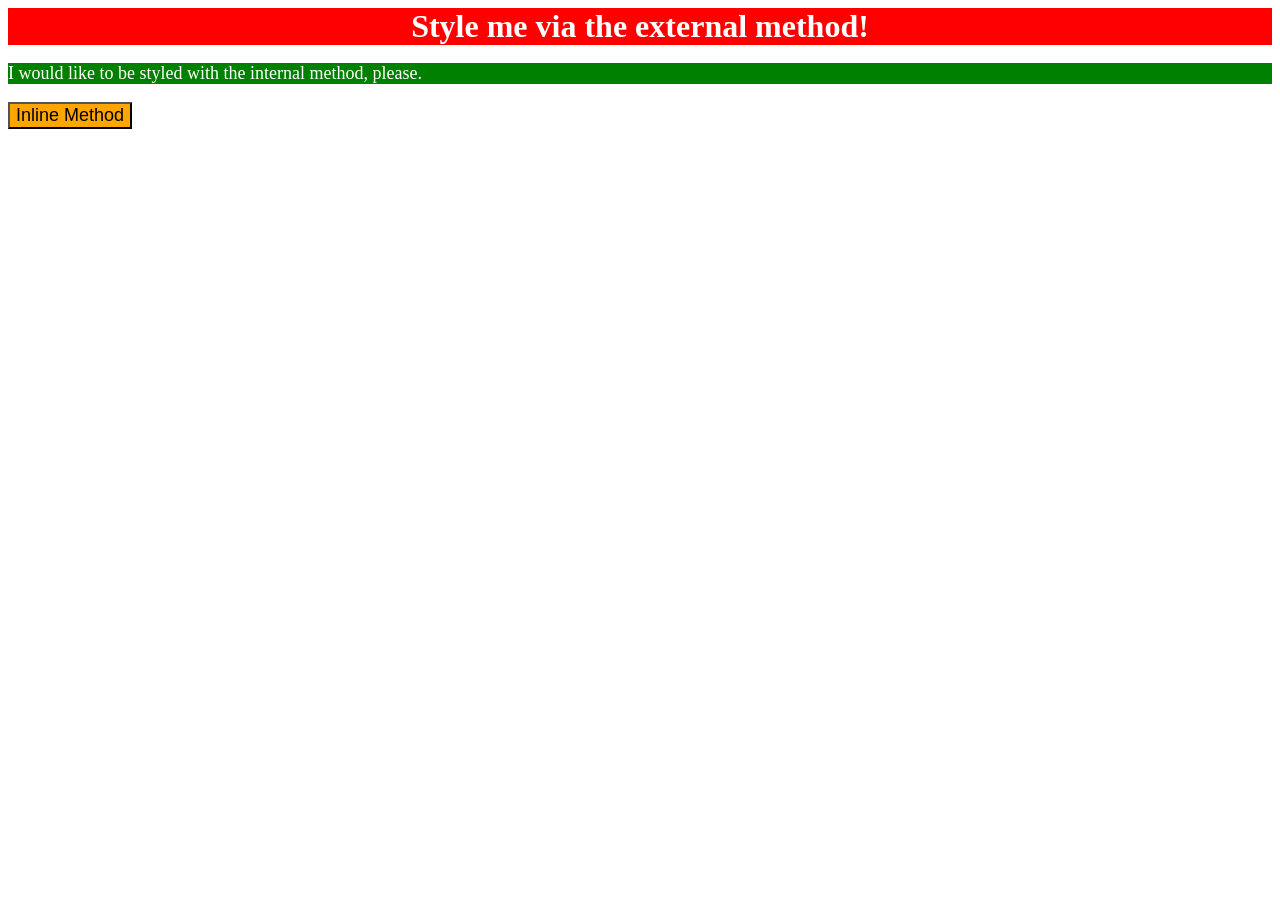
<file: foundations/intro-to-css/01-css-methods/index.html>
<!DOCTYPE html>
<html lang="en">
  <head>
    <meta charset="UTF-8">
    <meta http-equiv="X-UA-Compatible" content="IE=edge">
    <meta name="viewport" content="width=device-width, initial-scale=1.0">
    <link rel="stylesheet" href="style.css">
    <style>
      p {
        background-color: green;
        color: white;
        font-size: 18px;
      }
    </style>
    <title>Methods for Adding CSS</title>
  </head>
  <body>
    <div>Style me via the external method!</div>
    <p>I would like to be styled with the internal method, please.</p>
    <button style="background-color: orange; font-size: 18px;">Inline Method</button>
  </body>
</html>
</file>
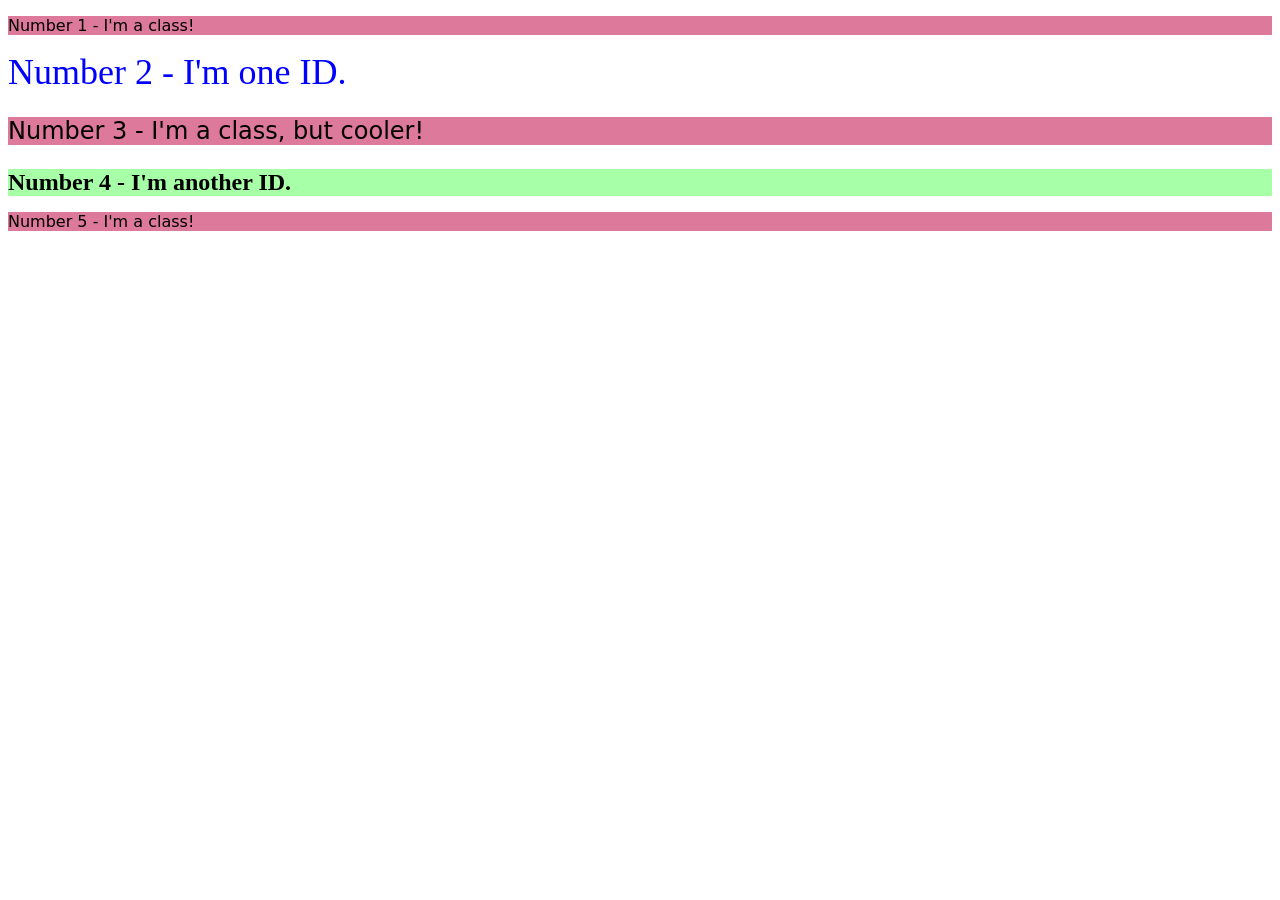
<file: foundations/intro-to-css/02-class-id-selectors/index.html>
<!DOCTYPE html>
<html lang="en">
  <head>
    <meta charset="UTF-8">
    <meta http-equiv="X-UA-Compatible" content="IE=edge">
    <meta name="viewport" content="width=device-width, initial-scale=1.0">
    <title>Class and ID Selectors</title>
    <link rel="stylesheet" href="style.css">
  </head>
  <body>
    <p class="odd_numbered_el">Number 1 - I'm a class!</p>
    <div id="second_el">Number 2 - I'm one ID.</div>
    <p class="odd_numbered_el font_size">Number 3 - I'm a class, but cooler!</p>
    <div id="fourth_el" class="font_size">Number 4 - I'm another ID.</div>
    <p class="odd_numbered_el">Number 5 - I'm a class!</p>
  </body>
</html>
</file>
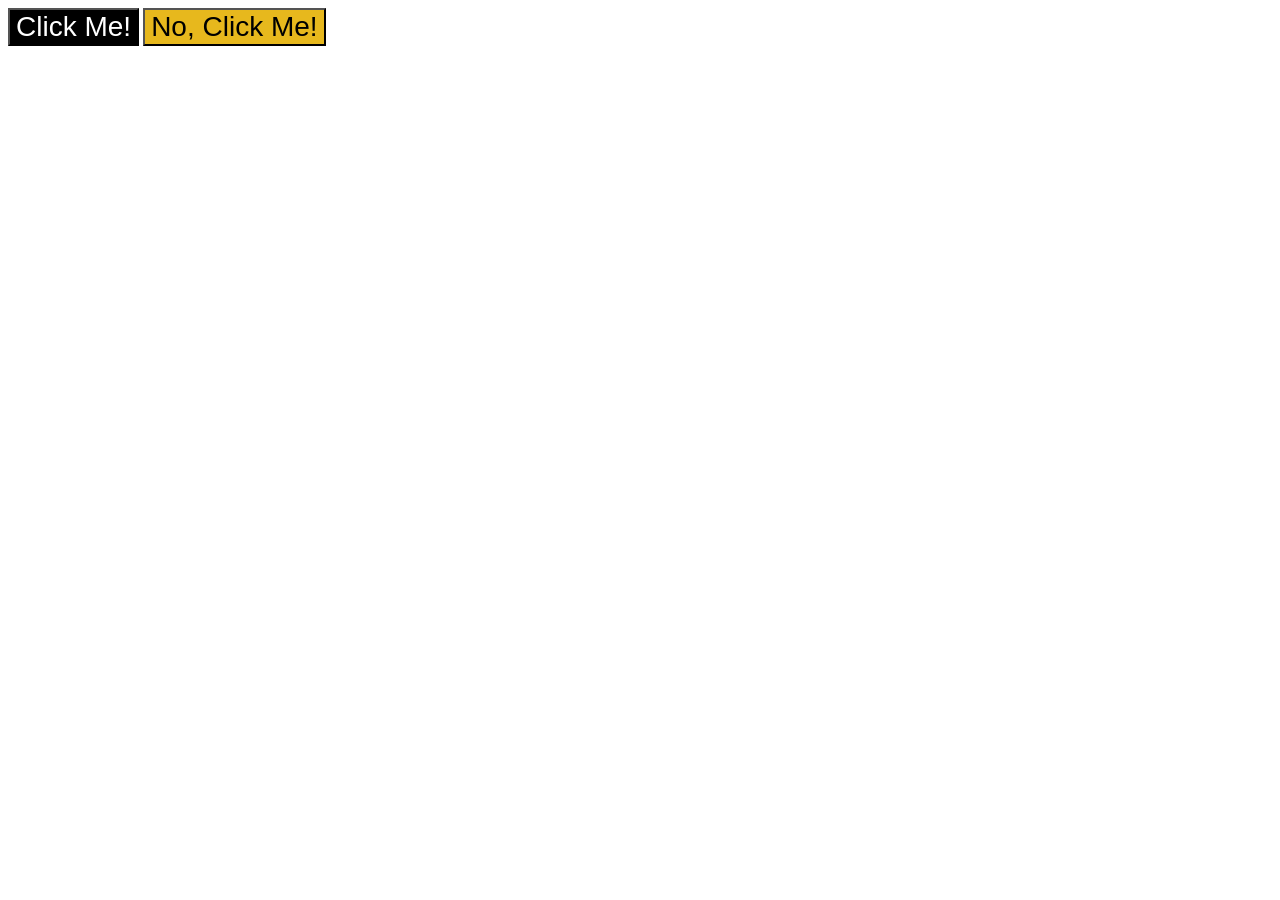
<file: foundations/intro-to-css/03-grouping-selectors/index.html>
<!DOCTYPE html>
<html lang="en">
  <head>
    <meta charset="UTF-8">
    <meta http-equiv="X-UA-Compatible" content="IE=edge">
    <meta name="viewport" content="width=device-width, initial-scale=1.0">
    <title>Grouping Selectors</title>
    <link rel="stylesheet" href="style.css">
  </head>
  <body>
    <button class="btn1 shared_styles">Click Me!</button>
    <button class="btn2 shared_styles">No, Click Me!</button>
  </body>
</html>
</file>
<file: foundations/intro-to-css/01-css-methods/style.css>
div {
    background-color: red;
    color: white;
    font-size: 32px;
    text-align: center;
    font-weight: bold;
}
</file>
<file: foundations/intro-to-css/02-class-id-selectors/style.css>
/* Add CSS Styling */
.odd_numbered_el {
    background-color: #dd799a;
    font-family: Verdana, "DejaVu Sans", sans-serif;
}
#second_el {
    color: hsl(240, 100%, 50%);
    font-size: 36px;
}
.font_size {
    font-size: 24px;
}
#fourth_el {
    background-color: rgb(167, 255, 167);
    font-size: 24px;
    font-weight: bold;
}
</file>
<file: foundations/intro-to-css/03-grouping-selectors/style.css>
/* Add CSS Styling */
.btn1 {
    background-color: hsl(0, 0%, 0%);
    color: hsl(0, 0%, 100%);
}
.btn2 {
    background-color: hsl(46, 81%, 51%);
}
.shared_styles {
    font-family: Helvetica, "Times New Roman", sans-serif;
    font-size: 28px;
}
</file>
